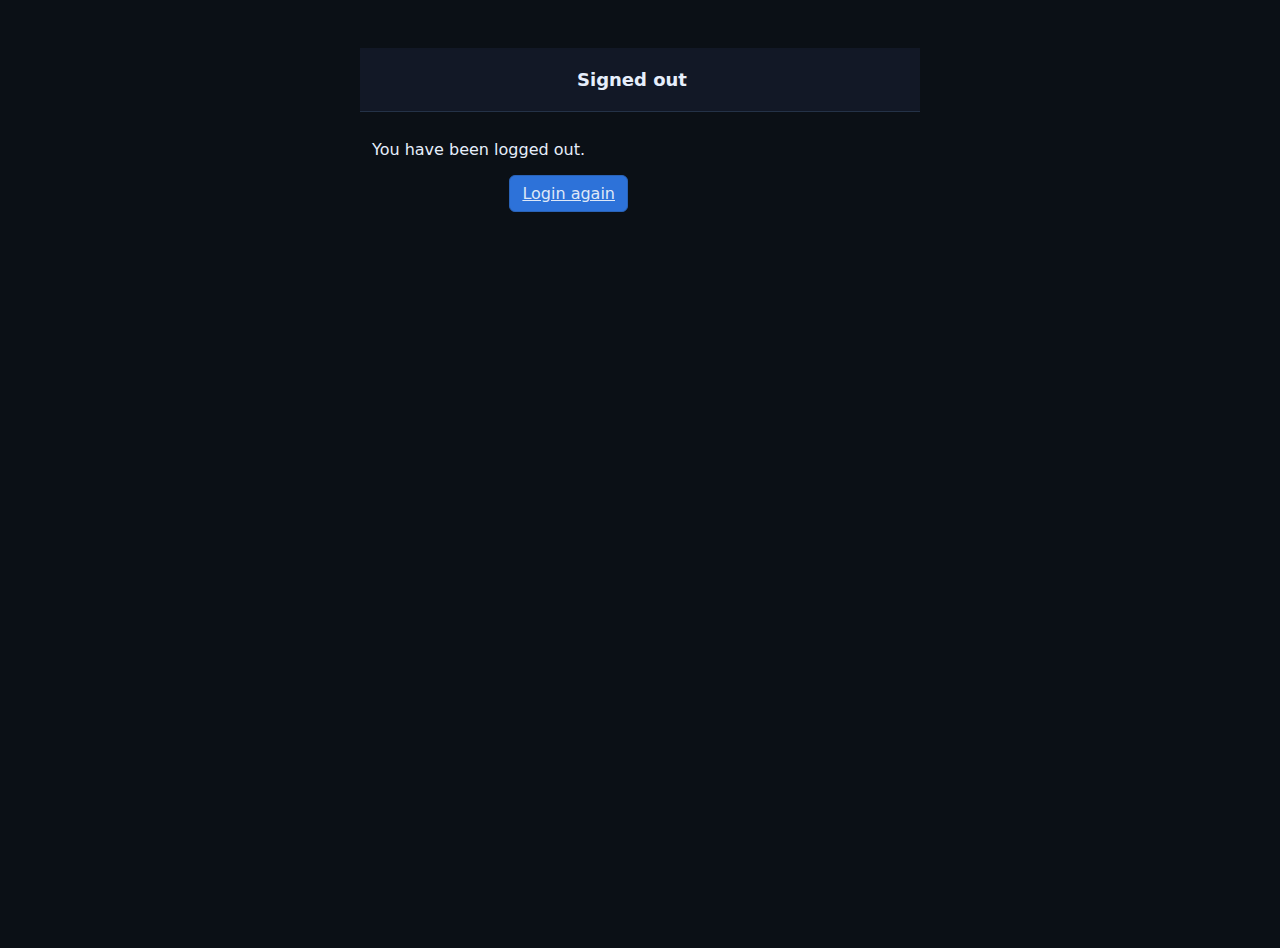
<file: templates/registration/logged_out.html>
<!DOCTYPE html>
<html lang="en">
<head>
  <meta charset="UTF-8" />
  <meta name="viewport" content="width=device-width, initial-scale=1.0" />
  <title>Logged out</title>
  <link rel="stylesheet" href="/static/market/css/styles.css" />
</head>
<body>
  <div class="app" style="max-width: 560px; margin: 48px auto;">
    <header class="app-header" style="justify-content: center;">
      <h1>Signed out</h1>
    </header>
    <main class="content">
      <p>You have been logged out.</p>
      <div class="form-actions" style="justify-content:flex-end;">
        <a class="btn btn-primary" href="{% url 'login' %}">Login again</a>
      </div>
    </main>
  </div>
</body>
</html>
</file>
<file: static/market/css/styles.css>
:root {
  --bg: #0b1016;
  --panel: #121826;
  --text: #e6eefb;
  --muted: #9bb0c7;
  --primary: #2d72d9;
  --danger: #e55353;
  --success: #2ecc71;
  --warning: #f4c542;
  --tile-green: #103b28;
  --tile-red: #3b1010;
  --tile-neutral: #1a2333;
  --border: #243247;
  /* Controls translucency of tile backgrounds (0=transparent, 1=solid) */
  --tile-opacity: 0.38;
  --tile-opacity-hover: 0.50;
  --glass-blur: 12px;
  --glass-sat: 140%;
  /* Range indicator palette */
  --range-track: #233046;
  --range-fill-day: #4aa3ff;   /* matches primary family */
  --range-fill-w52: #7ec9ff;   /* lighter, used on hover */
  /* State-aware fills */
  --range-fill-gain: var(--success);
  --range-fill-loss: var(--danger);
  --range-fill-flat: #7a8aa9;   /* gray */
}

/* Ensure hidden attribute actually hides, even with our display rules */
[hidden] { display: none !important; }
.modal[hidden] { display: none !important; }

* { box-sizing: border-box; }
html, body { height: 100%; }
body {
  margin: 0; font-family: system-ui, -apple-system, Segoe UI, Roboto, Ubuntu, Cantarell, 'Helvetica Neue', Arial, 'Noto Sans', 'Apple Color Emoji', 'Segoe UI Emoji', 'Segoe UI Symbol';
  background: var(--bg); color: var(--text);
}

.app { display: grid; grid-template-columns: 280px 1fr; grid-template-rows: 64px 1fr; height: 100vh; transition: grid-template-columns 240ms ease; }
.app.sidebar-collapsed { grid-template-columns: 0px 1fr; }
.app-header { grid-column: 1 / -1; display: flex; align-items: center; justify-content: space-between; padding: 10px 16px; background: var(--panel); border-bottom: 1px solid var(--border); }
.app-header h1 { font-size: 18px; margin: 0 16px 0 0; }
.app-header .left { display: flex; align-items: center; gap: 12px; }
.app-header .right { display: flex; align-items: center; gap: 12px; }
.connection { font-size: 13px; color: var(--muted); }
.connection.connected { color: var(--success); }
.connection.warning { color: var(--warning); }
.connection.error { color: var(--danger); }
.muted { color: var(--muted); font-size: 12px; }

.sidebar { background: var(--panel); border-right: 1px solid var(--border); padding: 12px; overflow-y: auto; transition: opacity 200ms ease, transform 200ms ease; }
.app.sidebar-collapsed .sidebar { opacity: 0; transform: translateX(-16px); pointer-events: none; }
.sidebar-header { position: sticky; top: 0; background: var(--panel); padding: 8px 4px 8px 4px; margin: -12px -12px 8px -12px; border-bottom: 1px solid var(--border); display: flex; justify-content: flex-end; }
.icon-btn { width: 30px; height: 30px; display: grid; place-items: center; border-radius: 8px; background: #1a2340; color: var(--text); border: 1px solid var(--border); cursor: pointer; }
.icon-btn:hover { background: #202b4d; }
.icon-btn:active { transform: translateY(1px); }
/* Header-friendly ghost variant */
.icon-btn.ghost { background: transparent; border-color: var(--border); }
.icon-btn.ghost:hover { background: rgba(255,255,255,.05); }
.icon-btn svg { fill: var(--muted); }
.icon-btn:hover svg { fill: var(--text); }

/* Floating handle visible when sidebar is collapsed */
.sidebar-handle { position: fixed; top: 76px; left: 8px; z-index: 60; box-shadow: 0 2px 6px rgba(0,0,0,.35); }
@media (max-width: 900px) {
  .sidebar-handle { top: 76px; left: 8px; }
}

/* Avoid handle overlapping content titles when collapsed */
.app.sidebar-collapsed .content { padding-left: 44px; }
.card { background: #0f1420; border: 1px solid var(--border); border-radius: 8px; padding: 12px; margin-bottom: 12px; }
.legend { font-size: 12px; color: var(--muted); }
.legend-box { display: inline-block; width: 16px; height: 10px; border-radius: 2px; margin: 0 6px 0 12px; }
.legend-box.gain { background: #1f7a4a; }
.legend-box.loss { background: #7a1f1f; }
.legend-box.neutral { background: #2a3957; }

.content { padding: 12px; overflow: auto; transition: padding-left 240ms ease; }
.heatmap { display: grid; grid-template-columns: repeat(6, 1fr); gap: 12px; }
.sector { grid-column: 1 / -1; }
.sector-title { margin: 12px 0 8px 0; color: var(--muted); font-size: 14px; }
.tiles { display: grid; grid-template-columns: repeat(6, 1fr); gap: 12px; grid-auto-flow: dense; }
.tile { background: transparent; border: 1px solid rgba(255,255,255,.10); border-radius: 12px; padding: 12px; padding-bottom: 64px; min-height: 150px; position: relative; cursor: pointer; overflow: hidden; will-change: transform; transform-origin: center; backface-visibility: hidden;
  /* Explicit base transform so hover animates smoothly in all browsers */
  transform: translateY(0) scale(1) translateZ(0);
  transition: transform .22s cubic-bezier(.2,.6,.2,1), padding .15s ease, box-shadow .22s ease;
}
.tile::before { content: ''; position: absolute; inset: 0; border-radius: inherit; opacity: var(--tile-opacity); backdrop-filter: blur(var(--glass-blur)) saturate(var(--glass-sat)); -webkit-backdrop-filter: blur(var(--glass-blur)) saturate(var(--glass-sat)); z-index: 0; background: linear-gradient(135deg, rgba(255,255,255,.14), rgba(255,255,255,.06)); box-shadow: inset 0 0 0 1px rgba(255,255,255,.06), 0 6px 20px rgba(0,0,0,.25); transition: opacity .18s ease, transform .18s ease; }
.tile::after { content: ''; position: absolute; inset: 0; border-radius: inherit; z-index: 0; pointer-events: none; opacity: var(--tile-tint-opacity, 0.28); }
.tile.gain::after { background: var(--tile-green); }
.tile.loss::after { background: var(--tile-red); }
.tile.flat::after { background: var(--tile-neutral); }
.tile > * { position: relative; z-index: 1; }
.tiles .tile:hover { transform: translateY(-2px) scale(1.04); z-index: 10; padding-bottom: 64px; box-shadow: 0 8px 26px rgba(0,0,0,.35); }
.tiles .tile:hover::before { transform: scale(1.01); }
.tile:hover::before { opacity: var(--tile-opacity-hover); }

@supports not ((backdrop-filter: blur(1px))) {
  .tile::before { background: rgba(20,28,44,.55); opacity: 1; }
}
.tile .sym { font-weight: 600; }
.tile .name { font-size: 12px; color: var(--muted); white-space: nowrap; overflow: hidden; text-overflow: ellipsis; }
.tile .price { font-size: 14px; }
.tile .change { font-size: 12px; }
.tile .meta { position: absolute; left: auto; right: 12px; bottom: 56px; font-size: 11px; color: var(--muted); opacity: 0; transition: opacity .15s ease; pointer-events: none; z-index: 2; text-align: right; max-width: 50%; line-height: 1.2; }
.tile:hover .meta { opacity: 1; }
.tile .levels { font-size: 11px; color: var(--muted); margin-top: 6px; }
.tile .levels { display: none !important; }
.tile .prev { position: absolute; left: 12px; right: 12px; bottom: 64px; font-size: 11px; color: var(--muted); z-index: 2; pointer-events: none; }
/* color tint handled via ::after */
.progress { position: absolute; left: 8px; right: 8px; bottom: 8px; height: 6px; background: var(--range-track); border-radius: 999px; overflow: hidden; box-shadow: inset 0 1px 0 rgba(255,255,255,.06); z-index: 1; }
.progress > span { display: block; height: 100%; background: var(--range-fill-day); }
.progress.day > span { background: var(--range-fill-day); }
.progress.w52 > span { background: var(--range-fill-w52); }

/* Pin indicator above progress bar */
.progress .pin { position: absolute; top: -14px; width: 0; height: 0; left: 0; transform: translateX(-50%); }
.progress.day .pin::before { content: ''; display: block; width: 8px; height: 8px; background: var(--range-fill-day); border-radius: 50%; margin: 0 auto; box-shadow: 0 1px 2px rgba(0,0,0,.35); }
.progress.day .pin::after { content: ''; position: absolute; top: 7px; left: 50%; transform: translateX(-50%); border-left: 5px solid transparent; border-right: 5px solid transparent; border-top: 6px solid var(--range-fill-day); }
/* Match the daily style for 52-week bar */
.progress.w52 .pin::before { content: ''; display: block; width: 8px; height: 8px; background: var(--range-fill-w52); border-radius: 50%; margin: 0 auto; box-shadow: 0 1px 2px rgba(0,0,0,.35); }
.progress.w52 .pin::after { content: ''; position: absolute; top: 7px; left: 50%; transform: translateX(-50%); border-left: 5px solid transparent; border-right: 5px solid transparent; border-top: 6px solid var(--range-fill-w52); }

/* State-aware progress bar colors (gain/flat/loss) */
.tile.gain .progress.day > span,
.tile.gain .progress.w52 > span { background: var(--range-fill-gain) !important; }
.tile.loss .progress.day > span,
.tile.loss .progress.w52 > span { background: var(--range-fill-loss) !important; }
.tile.flat .progress.day > span,
.tile.flat .progress.w52 > span { background: var(--range-fill-flat) !important; }

/* State-aware pin colors */
.tile.gain .progress .pin::before { background: var(--range-fill-gain) !important; }
.tile.gain .progress .pin::after { border-top-color: var(--range-fill-gain) !important; }
.tile.loss .progress .pin::before { background: var(--range-fill-loss) !important; }
.tile.loss .progress .pin::after { border-top-color: var(--range-fill-loss) !important; }
.tile.flat .progress .pin::before { background: var(--range-fill-flat) !important; }
.tile.flat .progress .pin::after { border-top-color: var(--range-fill-flat) !important; }

/* 52-week indicator bar */
.progress.w52 { bottom: 28px; height: 6px; opacity: .95; }
.progress.w52::before { content: '52w'; position: absolute; left: 6px; bottom: 6px; font-size: 10px; color: var(--muted); }
/* Daily high/low indicator label */
.progress.day::before { content: 'Day'; position: absolute; left: 6px; bottom: 6px; font-size: 10px; color: var(--muted); }

/* Labels for low/high near bars */
.bar-labels { position: absolute; left: 8px; right: 8px; display: flex; justify-content: space-between; font-size: 10px; color: var(--muted); pointer-events: none; z-index: 3; }
.bar-labels.day { bottom: 18px; }
.bar-labels.w52 { bottom: 40px; }

/* Hide 52-week indicator until hover to keep tiles compact */
.tile .progress.w52,
.tile .bar-labels.w52 { opacity: 0; pointer-events: none; transform: translateY(4px); transition: opacity .15s ease, transform .15s ease; }
.tile:hover .progress.w52,
.tile:hover .bar-labels.w52 { opacity: 1; transform: translateY(0); }
/* Move 52-week indicator up slightly on hover */
.tile:hover .progress.w52 { bottom: calc(28px + 2%); }
.tile:hover .bar-labels.w52 { bottom: calc(40px + 2%); }
/* Slightly lower the Day bar on hover to create tiny top margin */
.tile:hover .progress.day { bottom: 6px; }

.tile-actions { position: absolute; top: 6px; right: 6px; display: flex; gap: 6px; z-index: 5; padding: 4px; margin: -4px; }
.tile-actions .icon { background: rgba(0,0,0,.2); color: #cfe2ff; border: 1px solid rgba(255,255,255,.15); border-radius: 6px; width: 28px; height: 28px; line-height: 24px; font-size: 16px; text-align: center; cursor: pointer; display: inline-flex; align-items: center; justify-content: center; }
.tile-actions .icon:hover { background: rgba(255,255,255,.08); }

/* Keep actions always interactive; soften visibility when not hovered */
.tile .tile-actions { opacity: .85; transform: translateY(0); pointer-events: auto; transition: opacity .15s ease; }
.tile:hover .tile-actions { opacity: 1; }
/* Larger tap targets on touch devices */
@media (hover: none) {
  .tile-actions .icon { width: 32px; height: 32px; line-height: 28px; font-size: 18px; }
}

/* Drag & drop highlights */
.tiles.drop-target { outline: 2px dashed #2a3a52; outline-offset: 4px; border-radius: 8px; }
.tile.dragging { opacity: .7; }

.sector-title { display: flex; align-items: center; gap: 8px; }
.sector-title .mini-btn { font-size: 11px; padding: 3px 6px; border-radius: 4px; background: #1a2340; color: var(--muted); border: 1px solid var(--border); cursor: pointer; }
.sector-title .mini-btn:hover { color: #e6eefb; }

.btn { background: #1a2340; color: #dfe8f7; border: 1px solid var(--border); border-radius: 6px; padding: 8px 12px; cursor: pointer; }
.btn:hover { background: #1f2a4f; }
.btn:disabled { opacity: .6; cursor: not-allowed; }
.btn-primary { background: var(--primary); border-color: #2a63b7; }
.btn-primary:hover { background: #2b65bf; }

.input { width: 100%; background: #0e1523; color: var(--text); border: 1px solid var(--border); border-radius: 6px; padding: 8px; }
.stack { display: grid; gap: 8px; }

.search-results { position: relative; max-height: 220px; overflow: auto; border: 1px solid var(--border); border-radius: 6px; margin-top: 6px; background: #0e1523; }
.search-results .item { padding: 8px; border-bottom: 1px solid #172033; cursor: pointer; }
.search-results .item:hover { background: #16203a; }
.search-results.small { max-height: 160px; }

.spinner { width: 16px; height: 16px; border: 2px solid #7a8aa9; border-top-color: #e6eefb; border-radius: 50%; display: inline-block; animation: spin 1s linear infinite; vertical-align: middle; }
.spinner.small { width: 14px; height: 14px; border-width: 2px; }
@keyframes spin { from { transform: rotate(0deg) } to { transform: rotate(360deg) } }

.skeleton-grid { display: grid; grid-template-columns: repeat(6, 1fr); gap: 12px; }
.skeleton-tile { height: 150px; background: linear-gradient(90deg, #1a2333 25%, #22314a 37%, #1a2333 63%); background-size: 400% 100%; animation: shimmer 1.4s ease infinite; border-radius: 6px; }
@keyframes shimmer { 0% { background-position: 100% 0 } 100% { background-position: -100% 0 } }

.error { color: #ffd3d3; background: #3a1515; border: 1px solid #5f1e1e; padding: 8px 12px; border-radius: 6px; }

.modal { position: fixed; inset: 0; background: rgba(0,0,0,.45); display: grid; place-items: center; z-index: 50; }
.modal-content { width: 420px; background: #0f1420; border: 1px solid var(--border); border-radius: 8px; padding: 16px; }
.modal-content.large { width: 800px; }
.modal-content.copilot { width: 520px; max-height: 80vh; overflow: auto; }
.modal.side { display: block; }
.modal.side .modal-content.copilot { position: fixed; right: 16px; top: 16px; bottom: 16px; height: auto; max-height: calc(100vh - 32px); border-radius: 10px; }
.modal.side .modal-content { box-shadow: 0 10px 30px rgba(0,0,0,.45); }
.form { display: grid; gap: 10px; }
.form-actions { display: flex; justify-content: flex-end; gap: 8px; margin-top: 4px; }

.lot-row { display: grid; grid-template-columns: 1fr 1fr 1fr 1fr 1fr auto; gap: 8px; align-items: center; border-bottom: 1px solid #172033; padding: 6px 0; }
.lot-row .actions { display: flex; gap: 6px; }

/* Copilot floating button */
.fab-bot { position: fixed; right: 16px; bottom: 16px; width: 48px; height: 48px; border-radius: 50%; background: #1a2340; border: 1px solid var(--border); color: #cfe2ff; display: grid; place-items: center; cursor: pointer; z-index: 60; box-shadow: 0 4px 14px rgba(0,0,0,.35); }
.fab-bot:hover { background: #223056; }
.copilot-body { display: grid; gap: 10px; }
.copilot-body .section { border: 1px solid var(--border); border-radius: 8px; padding: 8px 10px; background: rgba(16,22,34,.6); }
.copilot-body .section h4 { margin: 0 0 6px 0; color: var(--text); font-size: 14px; }
.copilot-body .item { font-size: 13px; color: var(--muted); }
.copilot-filters { display: grid; gap: 8px; border: 1px solid var(--border); border-radius: 8px; padding: 10px; background: rgba(16,22,34,.6); }
.copilot-filters .row { display: grid; grid-template-columns: repeat(2, 1fr); gap: 8px; }
.copilot-filters label { font-size: 12px; color: var(--muted); display: flex; align-items: center; gap: 6px; }
.copilot-filters input[type="number"] { width: 80px; }

@media (max-width: 1200px) {
  .heatmap, .tiles { grid-template-columns: repeat(5, 1fr); }
}
@media (max-width: 900px) {
  .app { grid-template-columns: 1fr; grid-template-rows: 64px auto auto; }
  .sidebar { grid-column: 1; order: 2; }
  .content { grid-column: 1; order: 3; }
  .heatmap, .tiles { grid-template-columns: repeat(3, 1fr); }
}
</file>
